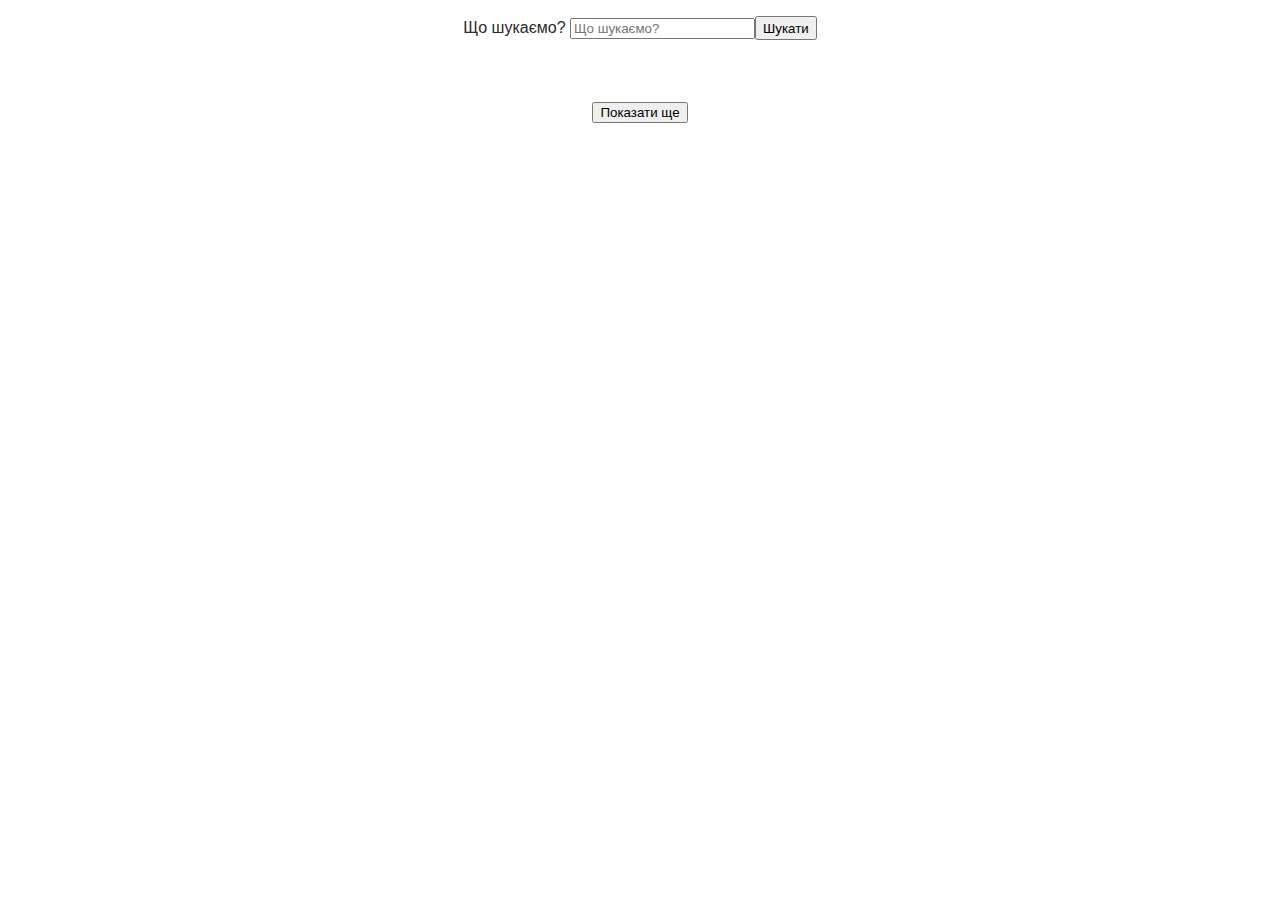
<file: load_news.html>
<!DOCTYPE html>
<html lang="ru">
  <head>
    <meta charset="UTF-8" />
    <meta name="viewport" content="width=device-width, initial-scale=1.0" />
    <meta http-equiv="X-UA-Compatible" content="ie=edge" />
    <title>Pagination</title>
    <link
      rel="stylesheet"
      href="https://cdn.jsdelivr.net/npm/bootstrap@4.5.3/dist/css/bootstrap.min.css"
      integrity="sha384-TX8t27EcRE3e/ihU7zmQxVncDAy5uIKz4rEkgIXeMed4M0jlfIDPvg6uqKI2xXr2"
      crossorigin="anonymous"
    />
    <link rel="stylesheet" href="./css/load_news.css" />
  </head>
  <body>
    <!-- Форма запиту -->
    <form class="form-inline search-form">
      <div class="form-group mx-sm-3 mb-2">
        <label for="searchQuery" class="sr-only">Що шукаємо?</label>
        <input
          type="text"
          class="form-control"
          name="query"
          id="searchQuery"
          placeholder="Що шукаємо?"
          autocomplete="off"
        />
      </div>
      <button type="submit" class="btn btn-primary mb-2">Шукати</button>
    </form>

    <!-- Список статей -->
    <ul class="articles"></ul>

    <!-- Кнопка завантажити ще -->
    <button
      type="button"
      class="btn btn-primary button"
      data-action="load-more"
    >
      <!-- Спінер -->
      <span
        class="spinner-border spinner-border-sm spinner is-hidden"
        role="status"
        aria-hidden="true"
      ></span>

      <span class="label">Показати ще</span>
    </button>

    <script src="./js/load_news.js"></script>
  </body>
</html>
</file>
<file: css/load_news.css>
*,
*::before,
*::after {
    box-sizing: border-box;
}

body {
    font-family: 'Open Sans', -apple-system, BlinkMacSystemFont, 'Segoe UI',
        Roboto, Oxygen, Ubuntu, Cantarell, sans-serif;
    line-height: 1.5;
    color: #2a2a2a;
}

img {
    display: block;
    max-width: 100%;
    height: auto;
}

.search-form {
    display: flex;
    justify-content: center;
    padding: 8px;
    margin-bottom: 24px;
}

.button {
    display: block;
    margin-left: auto;
    margin-right: auto;
}

.button.is-hidden {
    display: none;
}

.button>.spinner.is-hidden {
    display: none;
}

/* Article List */
.articles {
    display: grid;
    grid-template-columns: repeat(auto-fill, minmax(300px, 1fr));
    grid-gap: 20px;
    padding: 0;
    margin: 0;
    list-style: none;
    max-width: calc(100vw - 80px);
    margin-left: auto;
    margin-right: auto;
    margin-bottom: 30px;
}

.articles li {
    height: 450px;
    overflow: hidden;
}

.articles img {
    display: block;
    width: 100%;
    height: 200px;
    object-fit: cover;
}

.articles a {
    text-decoration: none;
    color: #2a2a2a;
}
</file>
